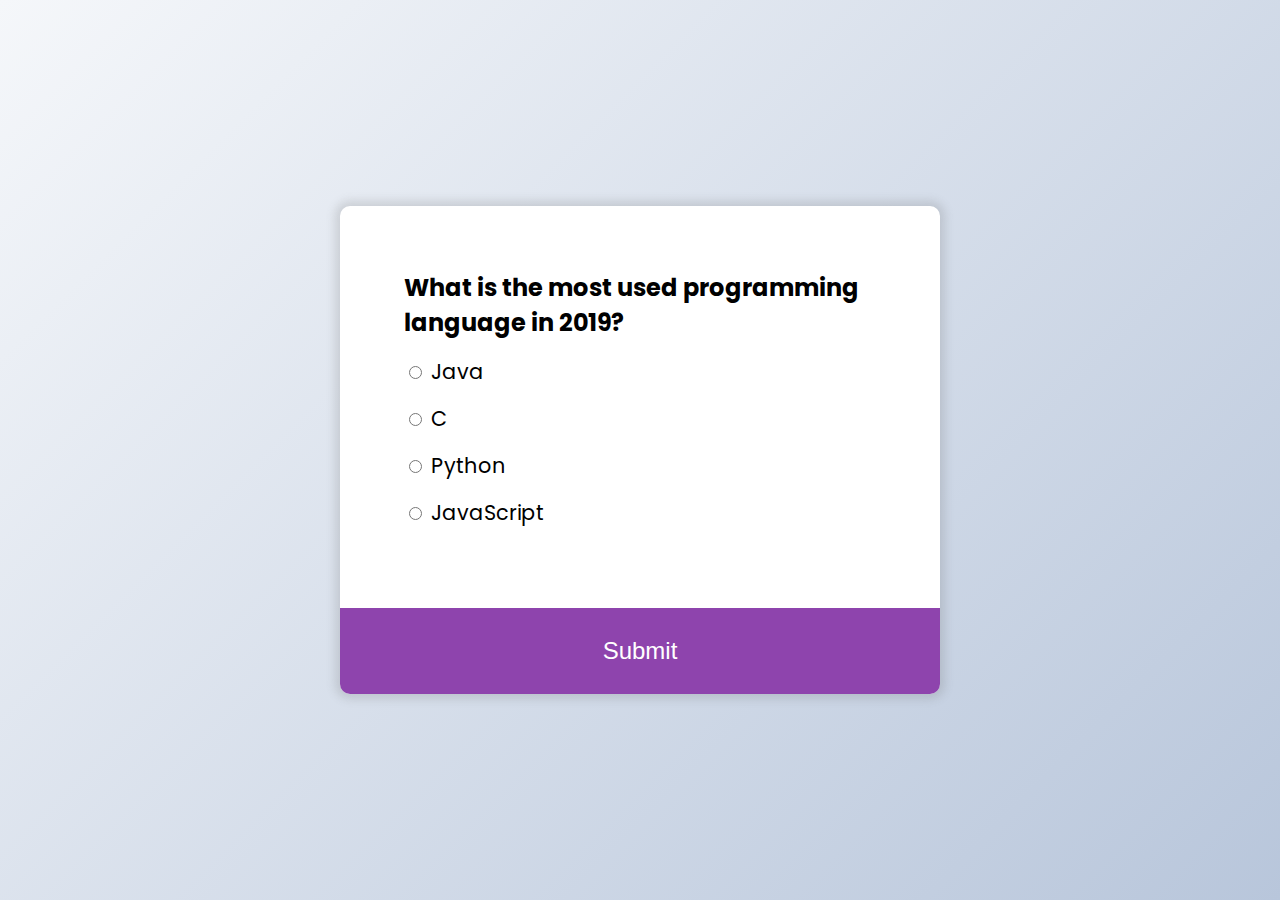
<file: index.html>
<!DOCTYPE html>
<html lang="en">
  <head>
    <meta charset="UTF-8" />
    <meta http-equiv="X-UA-Compatible" content="IE=edge" />
    <meta name="viewport" content="width=device-width, initial-scale=1.0" />
    <link rel="stylesheet" href="./Assets/styles/style.css" />

    <title>Quiz App</title>
  </head>
  <body>
    <div class="quiz_container" id="quiz">
      <div class="quiz_header">
        <h2 id="question">Question text</h2>
        <ul>
          <li>
            <input type="radio" id="a" name="answer" class="answer"/>
            <label for="a" id="a_text">Questions</label>
          </li>
          <li>
            <input type="radio" id="b" name="answer" class="answer" />
            <label for="b" id="b_text">Questions</label>
          </li>
          <li>
            <input type="radio" id="c" name="answer" class="answer" />
            <label id="c_text" for="c">Questions</label>
          </li>
          <li>
            <input type="radio" id="d" name="answer" class="answer"  />
            <label id="d_text" for="d">Questions</label>
          </li>
        </ul>
      </div>
      <button type="submit" id="submit">Submit</button>
    </div>
    <script src="./app.js"></script>
  </body>
</html>
</file>
<file: Assets/styles/style.css>
@import url("https://fonts.googleapis.com/css2?family=Poppins:ital,wght@0,200;0,300;1,400&display=swap");

* {
  box-sizing: border-box;
  padding: 0;
}

body {
  background-color: #b8c6db;
  background-image: linear-gradient(315deg, #b8c6db 0%, #f5f7fa 100%);
  font-family: "Poppins", sans-serif;
  min-height: 100vh;
  display: flex;
  justify-content: center;
  align-items: center;
  margin: 0;
}

.quiz_container {
  background-color: white;
  width: 600px;
  max-width: 100%;
  border-radius: 10px;
  box-shadow: 0 0 10px 5px rgba(100, 100, 100, 0.2);
  overflow: hidden;
}

.quiz_header {
  padding: 4rem;
}

h2 {
  margin: 0;
}

ul {
  list-style-type: none;
  padding: 0;
}

ul li {
  cursor: pointer;
  font-size: 1.3rem;
  margin:  1rem 0;
}

ul li label {
  cursor: pointer;
}

button {
  background-color: #8e44ad;
  display: block;
  width: 100%;
  padding: 1.8rem;
  color: white;
  font-size: inherit;
  font-size: 1.5rem;
  border: none;
}

button:hover {
  background-color: #732d91;
}
</file>
